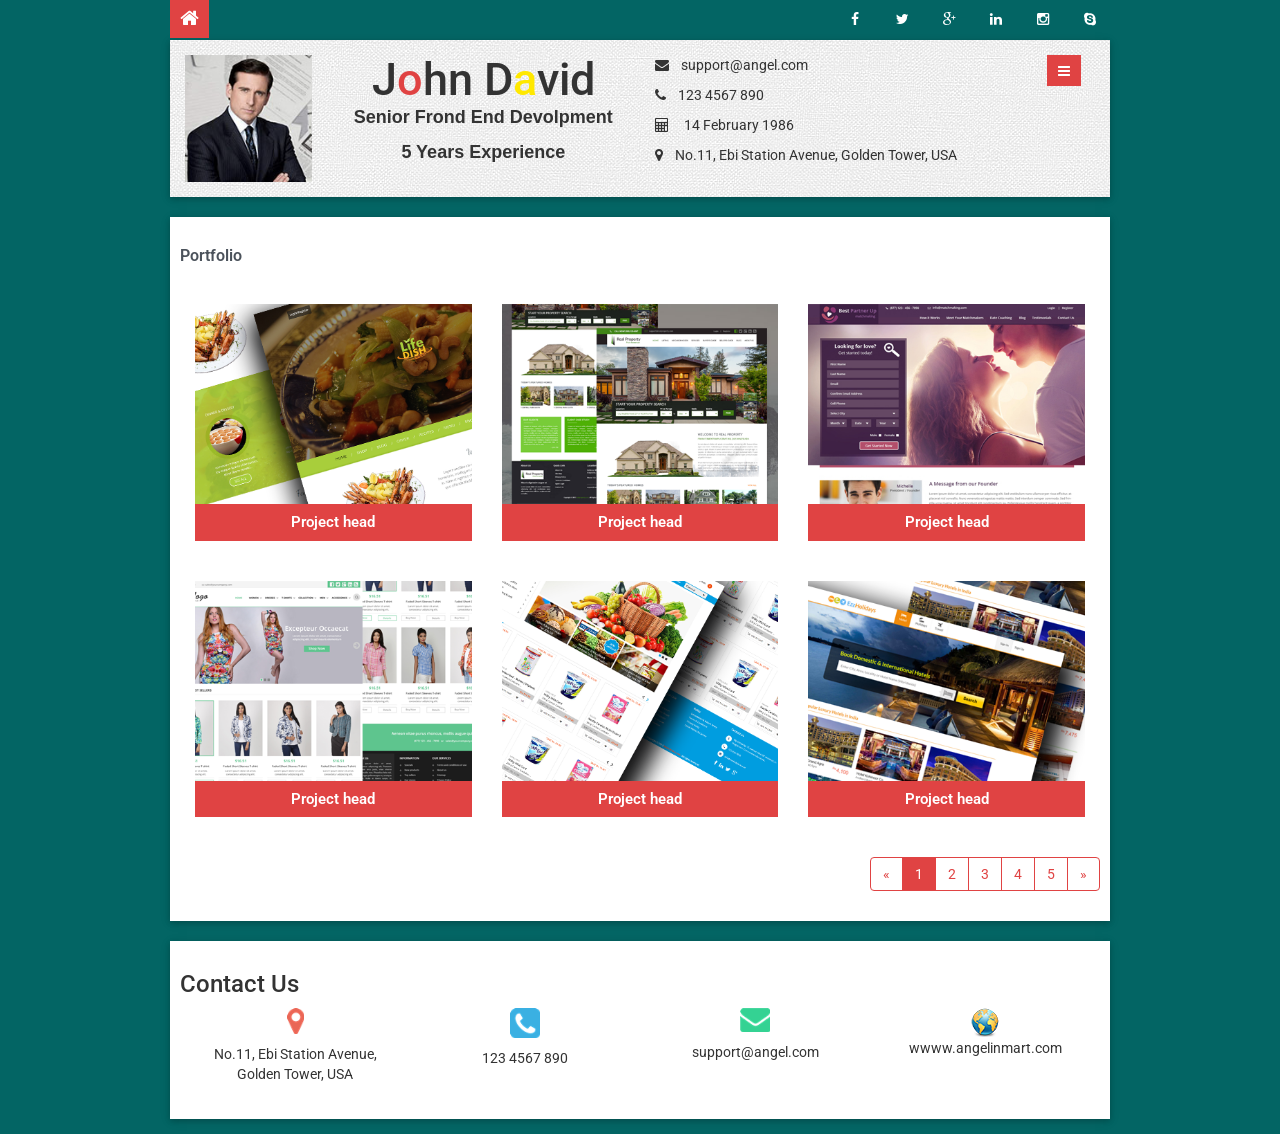
<file: frontend/portfolio.html>
<!doctype html>
<html>
<head>
	<meta charset="utf-8">
    <meta http-equiv="X-UA-Compatible" content="IE=edge">
    <meta name="viewport" content="width=device-width, initial-scale=1">
    <meta name="description" content="">
    <meta name="author" content="">

	<title>EV Resume</title>
    
    <link href="images/favicon.ico" rel="icon">    
    <!-- Custom CSS -->
    <link href="css/resume.css" rel="stylesheet" type="text/css">
    
    <!-- Bootstrap Core CSS -->
    <link href="css/bootstrap.css" rel="stylesheet" type="text/css">
    
    <!-- Custom Fonts -->
    <link href="fonts/css/font-awesome.min.css" rel="stylesheet" type="text/css">	
    <link href='https://fonts.googleapis.com/css?family=Roboto:400,500,700' rel='stylesheet' type='text/css'>

</head>

<body>
	<div class="container">
       
            <!-- Top Part -->
            
                 <div class="toplink-content"> <!-- Toplink Start Area --> 
                           <div class="top-area">                           
                               <div class="icon-img">
                                    <ul>
                                        <li><a href="../index.php"><i class="fa fa-home"></i></a></li>
                                    </ul>
                                 <div class="clearfix"></div>
                              </div>
                              
                              
                       <!-- Social Start Area -->                                                            
                       <div class="top-right"> 
                          <ul class="social-list social-share">
                            <li><a class="facebook" title="Facebook" href="#"><i class="fa fa-facebook"></i></a></li>
                            <li><a class="twitter" title="Twitter" href="#"><i class="fa fa-twitter"></i></a></li>
                            <li><a class="google" title="Google Plus" href="#"><i class="fa fa-google-plus"></i></a></li>               
                            <li><a class="linkdin" title="Linkedin" href="#"><i class="fa fa-linkedin"></i></a></li>
                            <li><a class="instgram" title="Instagram" href="#"><i class="fa fa-instagram"></i></a></li>                
                            <li><a class="skype" title="Skype" href="#"><i class="fa fa-skype"></i></a></li>
                          </ul>
                       </div> 
                      <!-- Social End Area -->                       
                                            
                         </div>
                  </div>  <!-- Toplink End Area --> 
 
       <div class="clearfix"></div>
       
       
       <!-- Menupart Area --> 
       
       <div class="menupart main-wrapper"> 
       
       
       <!-- Menu Area -->      
       <div class="col-md-1 col-sm-6 pull-right mob-view">       
            <div class="dropdown">        
                <!-- trigger button -->
                <button><i class="fa fa-bars"></i></button>        
                <!-- dropdown menu -->
                <ul class="dropdown-menu">
                    <li><a href="../index.php">Home</a></li>
                    <li><a href="portfolio.html">portfolio</a></li>
                    
                </ul>
            </div>       
       </div>
       <!-- Menu Area End --> 
        
       
       <!-- Profile Image -->  
       	<div class="col-md-2 col-sm-6 text-center"><img src="images/profile.jpg" alt="Profile" /></div>
        
        
        <!-- Profile Name -->  
       		<div class="col-md-4 col-sm-6 cv-title">
            	<h3 class="animated fadeInDown">
                    J<span style="color:#E04343;">o</span>hn 
                    <span>D<span style="color:#FFE800">a</span>vid</span>
                  </h3>
                <p>Senior Frond End Devolpment</p>
                <p class="fa-exper">5 Years Experience</p>
            </div>
            
            
            <!-- Contact Details -->
          	<div class="col-md-5 col-sm-6">
				<p><i class="fa cont fa-envelope"></i>support@angel.com</p>
                <p><i class="fa cont fa-phone"></i>123 4567 890</p>
                <p><i class="fa cont fa-calculator"></i> 14 February 1986</p>
                <p><i class="fa cont fa-map-marker"></i>No.11, Ebi Station Avenue, Golden Tower, USA</p>
			</div>
            <!-- Contact Details End -->            
            
            <div class="clearfix"></div>
        </div>         
        <!-- Menupart Area End --> 
        
      
               
       <!-- Experience Area -->   
    <div class="section-exp  cv-skills  work-list">
        	<h3>Portfolio</h3>
        	<div class="col-md-4 col-sm-6 col-xs-12 work-space">
					<a href="portfolioview.html">
                		<div class="featured-img">
                			<img src="images/portfolio/golden.png" alt="Portfolio">
                		</div>
                		<div class="image-hover">
                			<i class="fa fa-eye"></i>
						 </div>
                		<h3>Project head</h3>
                	</a>
				</div>
                
                
                <div class="col-md-4 col-sm-6 col-xs-12 work-space">
					<a href="portfolioview.html">
                		<div class="featured-img">
                			<img src="images/portfolio/treehouse.png" alt="Portfolio">
                		</div>
                		<div class="image-hover">
                			<i class="fa fa-eye"></i>
						 </div>
                		<h3>Project head</h3>
                	</a>
				</div>
                
                
                <div class="col-md-4 col-sm-6 col-xs-12 work-space">
					<a href="portfolioview.html">
                		<div class="featured-img">
                			<img src="images/portfolio/dating.jpg" alt="Portfolio">
                		</div>
                		<div class="image-hover">
                			<i class="fa fa-eye"></i>
						 </div>
                		<h3>Project head</h3>
                	</a>
				</div>
                
                
                
                 <div class="col-md-4 col-sm-6 col-xs-12 work-space">
					<a href="portfolioview.html">
                		<div class="featured-img">
                			<img src="images/portfolio/ecommerce.png" alt="Portfolio">
                		</div>
                		<div class="image-hover">
                			<i class="fa fa-eye"></i>
						 </div>
                		<h3>Project head</h3>
                	</a>
				</div>
                
                
                
                <div class="col-md-4 col-sm-6 col-xs-12 work-space">
					<a href="portfolioview.html">
                		<div class="featured-img">
                			<img src="images/portfolio/ecommerce1.png" alt="Portfolio">
                		</div>
                		<div class="image-hover">
                			<i class="fa fa-eye"></i>
						 </div>
                		<h3>Project head</h3>
                	</a>
				</div>
                
                
                
                 <div class="col-md-4 col-sm-6 col-xs-12 work-space">
					<a href="portfolioview.html">
                		<div class="featured-img">
                			<img src="images/portfolio/hotel.png" alt="Portfolio">
                		</div>
                		<div class="image-hover">
                			<i class="fa fa-eye"></i>
						 </div>
                		<h3>Project head</h3>
                	</a>
				</div>   
                
                
                

    <ul class="pagination pull-right">

        <li><a href="#">&laquo;</a></li>
        <li class="active"><a href="#">1</a></li>
        <li><a href="#">2</a></li>
        <li><a href="#">3</a></li>
        <li><a href="#">4</a></li>
        <li><a href="#">5</a></li>
        <li><a href="#">&raquo;</a></li>

    </ul>


                             
            <div class="clearfix"></div>
        </div>
        
     
     
     <!-- Contact Us Area --> 
      
      <div class="section-exp" style="margin-bottom:15px;"> 
      	<h3>Contact Us</h3>
        	<div class="col-md-3 col-sm-6 text-center"  style="margin-bottom:15px;">
            	<p><img src="images/map.png" alt="Map" /></p>
                <p>No.11, Ebi Station Avenue, Golden Tower, USA</p>
            </div>
            
            <div class="col-md-3 col-sm-6 text-center"  style="margin-bottom:15px;">
            	<p><img src="images/contact.png" alt="Phone" /></p>
                <p>123 4567 890</p>
            </div>
            
            <div class="col-md-3 col-sm-6 text-center"  style="margin-bottom:15px;">
            	<p><img src="images/mail.png" alt="mail" /></p>
                <p>support@angel.com</p>
            </div>
            
            <div class="col-md-3 col-sm-6 text-center">
            	<div><img src="images/globe.png" alt="Site" /></div>
                <p>wwww.angelinmart.com</p>
            </div>
           
                
        <div class="clearfix"></div>
      </div>
        
    </div>

	<script src="js/bootstrap.min.js"></script>
    <script src="js/progressbar.js"></script>
    
    
    
    

</body>
</html>
</file>
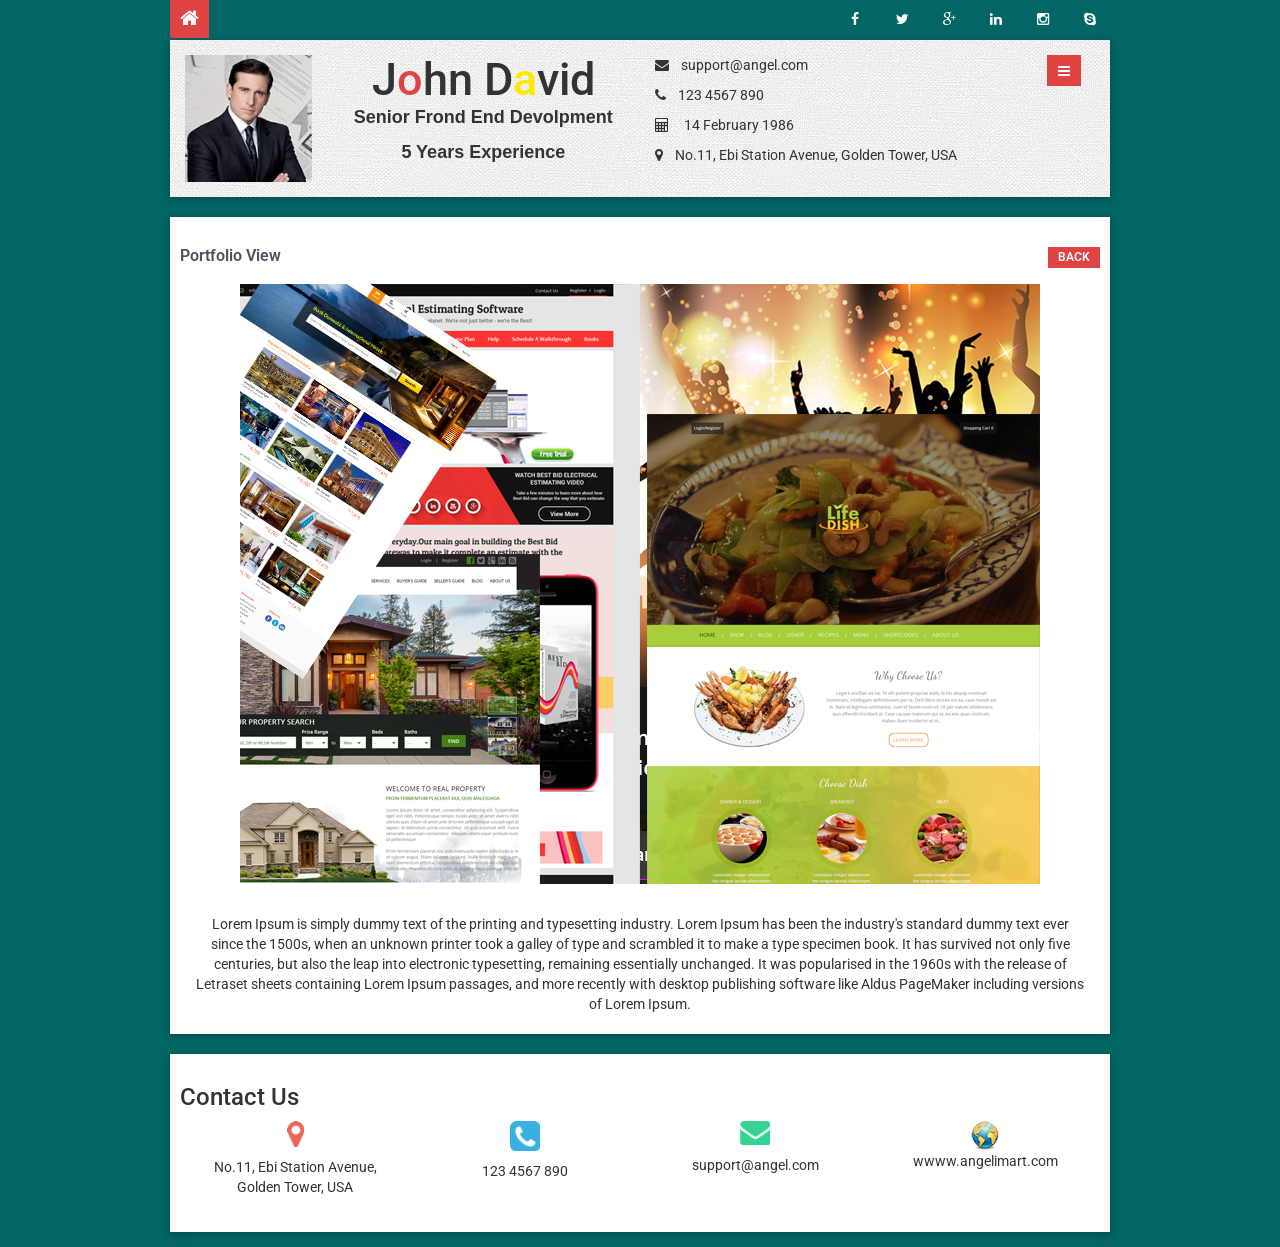
<file: frontend/portfolioview.html>
<!doctype html>
<html>
<head>
	<meta charset="utf-8">
    <meta http-equiv="X-UA-Compatible" content="IE=edge">
    <meta name="viewport" content="width=device-width, initial-scale=1">
    <meta name="description" content="">
    <meta name="author" content="">

	<title>EV Resume</title>
    
    <link href="images/favicon.ico" rel="icon">
    
    <!-- Custom CSS -->
    <link href="css/resume.css" rel="stylesheet" type="text/css">
    
    <!-- Bootstrap Core CSS -->
    <link href="css/bootstrap.css" rel="stylesheet" type="text/css">
    
    <!-- Custom Fonts -->
    <link href="fonts/css/font-awesome.min.css" rel="stylesheet" type="text/css">	
    <link href='https://fonts.googleapis.com/css?family=Roboto:400,500,700' rel='stylesheet' type='text/css'>

</head>

<body>
	<div class="container">
       
            <!-- Top Part -->
            
                 <div class="toplink-content"> <!-- Toplink Start Area --> 
                           <div class="top-area">                           
                               <div class="icon-img">
                                    <ul>
                                        <li><a href="../index.php"><i class="fa fa-home"></i></a></li>
                                    </ul>
                                 <div class="clearfix"></div>
                              </div>
                              
                              
                       <!-- Social Start Area -->                                                            
                       <div class="top-right"> 
                          <ul class="social-list social-share">
                            <li><a class="facebook" title="Facebook" href="#"><i class="fa fa-facebook"></i></a></li>
                            <li><a class="twitter" title="Twitter" href="#"><i class="fa fa-twitter"></i></a></li>
                            <li><a class="google" title="Google Plus" href="#"><i class="fa fa-google-plus"></i></a></li>               
                            <li><a class="linkdin" title="Linkedin" href="#"><i class="fa fa-linkedin"></i></a></li>
                            <li><a class="instgram" title="Instagram" href="#"><i class="fa fa-instagram"></i></a></li>                
                            <li><a class="skype" title="Skype" href="#"><i class="fa fa-skype"></i></a></li>
                          </ul>
                       </div> 
                      <!-- Social End Area -->                       
                                            
                         </div>
                  </div>  <!-- Toplink End Area --> 
 
       <div class="clearfix"></div>
       
       
       <!-- Menupart Area --> 
       
       <div class="menupart main-wrapper"> 
       
       
       <!-- Menu Area -->      
       <div class="col-md-1 col-sm-6 pull-right mob-view">       
            <div class="dropdown">        
                <!-- trigger button -->
                <button><i class="fa fa-bars"></i></button>        
                <!-- dropdown menu -->
                <ul class="dropdown-menu">
                    <li><a href="../index.php">Home</a></li>
                    <li><a href="portfolio.html">portfolio</a></li>                    
                </ul>
            </div>       
       </div>
       <!-- Menu Area End --> 
        
       
       <!-- Profile Image -->  
       	<div class="col-md-2 col-sm-6 text-center"><img src="images/profile.jpg" alt="Profile" /></div>
        
        
        <!-- Profile Name -->  
       		<div class="col-md-4 col-sm-6 cv-title">
            	<h3 class="animated fadeInDown">
                    J<span style="color:#E04343;">o</span>hn 
                    <span>D<span style="color:#FFE800">a</span>vid</span>
                  </h3>
                <p>Senior Frond End Devolpment</p>
                <p class="fa-exper">5 Years Experience</p>
            </div>
            
            
            <!-- Contact Details -->
          	<div class="col-md-5 col-sm-6">
				<p><i class="fa cont fa-envelope"></i>support@angel.com</p>
                <p><i class="fa cont fa-phone"></i>123 4567 890</p>
                <p><i class="fa cont fa-calculator"></i> 14 February 1986</p>
                <p><i class="fa cont fa-map-marker"></i>No.11, Ebi Station Avenue, Golden Tower, USA</p>
			</div>
            <!-- Contact Details End -->            
            
            <div class="clearfix"></div>
        </div>         
        <!-- Menupart Area End --> 
        
      
               
       <!-- Portfolio View Area -->   
     <div class="section-exp  cv-skills  work-list">
        	<h3>Portfolio View <a href="portfolio.html" class="year">Back</a></h3>
            
        	<div class="col-md-12 text-center">
            	<img src="images/portfolio/escape-preview.png" alt="Portfolio" />
                <p>&nbsp;</p>
               <p>
Lorem Ipsum is simply dummy text of the printing and typesetting industry. Lorem Ipsum has been the industry's standard dummy text ever since the 1500s, when an unknown printer took a galley of type and scrambled it to make a type specimen book. It has survived not only five centuries, but also the leap into electronic typesetting, remaining essentially unchanged. It was popularised in the 1960s with the release of Letraset sheets containing Lorem Ipsum passages, and more recently with desktop publishing software like Aldus PageMaker including versions of Lorem Ipsum.</p>
                
            
            </div>
                    
            <div class="clearfix"></div>
        </div>
        
     
      
     
     <!-- Contact Us Area --> 
      
      <div class="section-exp" style="margin-bottom:15px;"> 
      	<h3>Contact Us</h3>
        	<div class="col-md-3 col-sm-6 text-center"  style="margin-bottom:15px;">
            	<p><img src="images/map.png" alt="Map" /></p>
                <p>No.11, Ebi Station Avenue, Golden Tower, USA</p>
            </div>
            
            <div class="col-md-3 col-sm-6 text-center"  style="margin-bottom:15px;">
            	<p><img src="images/contact.png" alt="Phone" /></p>
                <p>123 4567 890</p>
            </div>
            
            <div class="col-md-3 col-sm-6 text-center"  style="margin-bottom:15px;">
            	<p><img src="images/mail.png" alt="mail" /></p>
                <p>support@angel.com</p>
            </div>
            
            <div class="col-md-3 col-sm-6 text-center">
            	<div><img src="images/globe.png" alt="Site" /></div>
                <p>wwww.angelimart.com</p>
            </div>
           
                
        <div class="clearfix"></div>
      </div>
        
    </div>

	<script src="js/bootstrap.min.js"></script>
    <script src="js/progressbar.js"></script>
    
    
    
    

</body>
</html>
</file>
<file: frontend/css/resume.css>
@charset "utf-8";
/* CSS Document */



body {
   background:#036564; 
   font-family: 'Roboto', sans-serif;
}

img{
	max-width:100%;
	border:none;	
}



a,
a:hover,
a:focus,
a:active,
a.active {
    outline: 0;
}

a {
    color: #fed136;
}

a:hover,
a:focus,
a:active,
a.active {
    color: #fec503;
}

h1,
h2,
h3,
h4,
h5,
h6 {
     
    font-weight: 700;
}


.main-wrapper{
	background-color:#ffffff;
	padding:15px 0;
}



.toplink-content {     
	width: 100%;
    position: relative;    
    z-index: 9997;
	background-color:transparent;
	font-family: 'Roboto', sans-serif;
	letter-spacing:0.3;
	
}
.top-left{
	float:left;	
}

.top-right{
	float:right;
	line-height:11px;	
}



.email{
	color: #ffffff;
    display: inline-block;
    font-family: arial;
    font-size: 12px;
    line-height: 21px;
    margin: 9px 20px 9px 0;
}	

.email label{
    color: #ffffff;
    margin: 0;
}

.social-share {
    display: inline-block;
    list-style:  none;
    margin: 0;
    padding: 0;	
}


ul.social-share li {
    display: inline-block;
	float:left;
	color:#fff;
}

ul.social-share li a {    
    color: #fff;
    display: inline-block;     
	padding:3px 3px;	
	font-weight:600;     
}

ul.social-share > li > a:hover{		
	color:#8cae40;
	padding:3px;
}

.cont {
    display: inline-block;   
    line-height: 1;   
    padding-right: 0;
	margin-right:12px;
}

ul.social-list li {
    float: left;
}

ul.social-list li a {
    display: inline-block;
	transition: all 0.2s ease-in-out;
    -moz-transition: all 0.2s ease-in-out;
    -webkit-transition: all 0.2s ease-in-out;
    -o-transition: all 0.2s ease-in-out;
}

ul.social-list li a:hover {
	color: #fff;
}

ul.social-list li a.facebook:hover {
	background-color: #507CBE;
}

ul.social-list li a.twitter:hover {
	background-color: #63CDF1;
}

ul.social-list li a.google:hover {
	background-color: #F16261;
}

ul.social-list li a.dribbble:hover {
	background-color: #E46387;
}

ul.social-list li a.linkdin:hover {
	background-color: #90CADD;
}

ul.social-list li a.tumblr:hover {
	background-color: #4D7EA3;
}

ul.social-list li a.flickr:hover {
	background-color: #E474AF;
}

ul.social-list li a.instgram:hover {
	background-color: #4D4F54;
}

ul.social-list li a.vimeo:hover {
	background-color: #87D3E0;
}

ul.social-list li a.skype:hover {
	background-color: #36C4F3
}

ul.social-list li a i {
	font-size: 1em;
	display: block;
	width: 34px;
	height: 33px;
	line-height: 33px;
	text-align: center;	
}


.cv-title{
	
}

.cv-title h3{
	font-family: 'Roboto', sans-serif;
	font-size:45px;	
	margin:0;
	text-align:center;
}

.cv-title p{
	font-family: 'Roboto', sans-serif;
	font-size:14px;	
	text-align:center;
}

.menupart{
	background-image:url(../images/pattern2.png);
	background-repeat:repeat;	
	box-shadow: 0 2px 5px 0 rgba(0, 0, 0, 0.16), 0 2px 10px 0 rgba(0, 0, 0, 0.12);
}

.profile-img{
	margin-top:20px;
	box-shadow: 0 2px 5px 0 rgba(0, 0, 0, 0.16), 0 2px 10px 0 rgba(0, 0, 0, 0.12);	
	background-image:url(../images/pro.jpg);
	height:354px;
	width:100%;
	background-size:cover;
	padding:20px;
}

.profile-item{
	background-color: rgba(0, 0, 0, 0.6);
	padding:15px;
}


.section-exp{
	margin-top:20px;
	box-shadow: 0 2px 5px 0 rgba(0, 0, 0, 0.16), 0 2px 10px 0 rgba(0, 0, 0, 0.12);
	background-color:#ffffff;
	padding:10px;	
}

.textalign-center {
    text-align: center;
}


.section-exp h4{
	font-family: 'Roboto', sans-serif;
	font-size:20px;	
	font-weight:600;
	
}
.cv-exper{
	margin: 25px 0 0 0;
    padding:0;
	/*sborder-bottom:1px solid #dadada;*/
}

.cv-exper h3{
	color:#4b525b;
	font-family: 'Roboto', sans-serif;
	font-size:16px;	
	font-weight:600;
	margin:0;
}

.year {
    background-color: #E04343;
    color: #fff;
    float: right;
    font-size: 12px;
    padding: 4px 10px;
    text-transform: uppercase;
    transition: background-color 0.3s ease 0s;
}

.cv-content{
	margin-top:25px;
	color:#626262;	
}

.sonny_progressbar {
	margin-bottom: 20px;
}
.sonny_progressbar p.title {
	font-family: Montserrat, sans-serif;
	font-size: 16px;
	line-height: 20px;
	margin: 0;
	padding: 5px 0;
}
.sonny_progressbar .bar-container {
	position: relative;
	height: 40px;
}
.sonny_progressbar .bar-container.shadow {
	-moz-box-shadow: 0px 5px 7px -3px rgba(0,0,0,.5);
	-webkit-box-shadow: 0px 5px 7px -3px rgba(0,0,0,.5);
	box-shadow: 0px 5px 7px -3px rgba(0,0,0,.5);
}
.sonny_progressbar .backgroundBar {
	position: absolute;
	bottom: 0;
	top: 0;
	left: 0;
	right: 0;
}
.sonny_progressbar .bar {
	position: absolute;
	top: 0;
	left: 0;
	height: 100%;
}
.sonny_progressbar .targetBar {
	position: absolute;
	top: 0;
	left: 0;
	height: 100%;
	-webkit-animation: Animation 2s infinite ease-in-out;
	-moz-animation: Animation 2s infinite ease-in-out;
	animation: Animation 2s infinite ease-in-out;
}
.sonny_progressbar .targetBar.loader {
	-webkit-animation: AnimationB 4s infinite ease-in-out;
	-moz-animation: AnimationB 4s infinite ease-in-out;
	animation: AnimationB 4s infinite ease-in-out;	
}
.sonny_progressbar .bar-container.border .bar, .sonny_progressbar .bar-container.border .targetBar, .sonny_progressbar .bar-container.border .backgroundBar {
	border-bottom: 3px solid rgba(0,0,0,.2);
}
.sonny_progressbar .progress-percent {
	font-family: Montserrat, sans-serif;
	font-size: 16px;
	position: absolute;
	right: 15px;
}

@keyframes Animation {
  0%   { opacity:.4; }
  50%   { opacity:1; }
  100% { opacity:.4; }
}
@-moz-keyframes Animation{
  0%   { opacity:.4; }
  50%   { opacity:1; }
  100% { opacity:.4; }
}
@-webkit-keyframes Animation{
  0%   { opacity:.4; }
  50%   { opacity:1; }
  100% { opacity:.4; }
}
@keyframes AnimationB {
  0%   { opacity:.01; }
  50%   { opacity:.1; }
  100% { opacity:.01; }
}
@-moz-keyframes AnimationB {
  0%   { opacity:.01; }
  50%   { opacity:.1; }
  100% { opacity:.01; }
}
@-webkit-keyframes AnimationB {
  0%   { opacity:.01; }
  50%   { opacity:.1; }
  100% { opacity:.01; }
}


.cv-skills h3{
	color:#4b525b;
	font-family: 'Roboto', sans-serif;
	font-size:16px;	
	font-weight:600;
	margin-bottom:20px;	
}

.cv-skills i{
	margin-right:12px;
	font-size:22px;	
}

.socilal{
	background:#171717;	
}


.dropdown {
    position: relative;
    display: inline-block;
}

.dropdown .dropdown-menu {
    position: absolute;
    top: 100%;
    display: none;
    margin: 0;

    /****************
     ** NEW STYLES **
     ****************/

    list-style: none; /** Remove list bullets */
    width: 100%; /** Set the width to 100% of it's parent */
    padding: 0;
}

.dropdown:hover .dropdown-menu {
    display: block;
}

/** Button Styles **/
.dropdown button {
    background: #e04343;
    color: #FFFFFF;
    border: none;
    margin: 0;
    padding: 0.4em 0.8em;
    font-size: 1em;
}

/** List Item Styles **/
.dropdown a {
    display: block;
    padding:5px 10px;
    text-decoration: none;
    background: #CCCCCC;
    color: #333333;
}

/** List Item Hover Styles **/
.dropdown a:hover {
    background: #BBBBBB;
}

.full-color{
	background-image:url(../images/pattern2.png);
	background-repeat:repeat;	
}

.work-list a .featured-img
{
	width: 100%;
}
.work-list a .featured-img img
{
	width: 100%;
	height: 200px;
	float: left;
	position: relative;	}
	
@keyframes imagehover {
    0%   {height: 40px;}
    25%  {height: 80px;}
    50%  {height: 120px;}
    75%  {height: 160px;}
    100% {height: 200px;}
}
.image-hover {
    display: none;
    position: absolute;
    background: none repeat scroll 0% 0% rgba(255, 255, 255, 0.5);
    text-align: center;
    width: 91%;
	height: 200px;
    float: left;
		
}
.image-hover i{
	color:#e04343;
	font-size:30px;
	line-height: 200px;
	transition: 5s color ease-in;
	display: none;
}
.image-hover:hover i
{	display: block;
	color: #e04343;
}
.work-list a h3 {
    text-align: center;
    padding: 10px 0px;
    font-size: 15px;
    float: left;
    width: 100%;
    font-weight: 600;
	background: #E04343;
	color:#fff;
	margin:0px;
	font-family: 'Roboto', sans-serif;
}
.work-list a:hover .image-hover{
	display: block;
	animation: 0.4s ease-in 0s normal none 1 running imagehover;

}
.work-space{
	margin: 20px 0px;
}

.icon-img{	
	 line-height:36px;	
	 float:left;
}

.icon-img ul{
	padding:0;
	margin:0;
	display:block;
}

.icon-img li{
	float:left;
	list-style:none;
		
}

.icon-img li a{
	color:#fff;
	font-size:20px;
	background-color:#e04343;
    padding: 8px 10px;
}

.mob-view{
	z-index:999999;	
}

.fa-exper{
	-webkit-animation: color-change 1s infinite;
	-moz-animation: color-change 1s infinite;
	-o-animation: color-change 1s infinite;
	-ms-animation: color-change 1s infinite;
	animation: color-change 1s infinite;
}

@-webkit-keyframes color-change {
	0% { color: #ed1f24; }
	50% { color: #f1c40f; }
	100% { color: #ed1f24; }
}
@-moz-keyframes color-change {
	0% { color: #ed1f24; }
	50% { color: #f1c40f; }
	100% { color: #ed1f24; }
}
@-ms-keyframes color-change {
	0% { color: #ed1f24; }
	50% { color: #f1c40f; }
	100% { color: #ed1f24; }
}
@-o-keyframes color-change {
	0% { color: #ed1f24; }
	50% { color: #f1c40f; }
	100% { color: #ed1f24; }
}
@keyframes color-change {
	0% { color: #ed1f24; }
	50% { color: #f1c40f; }
	100% { color: #ed1f24; }
}

.contact-form p{
	text-align:justify;	
}

.panel-heading  h3{
	margin:0;	
}


/* =========== Index 01 ===============*/

#main-wrapper{
	background-color:#ffffff;
	border-radius:5px;	
	padding-top:15px;
	padding-bottom:15px;
	margin-top:20px;
}

.section-head{
	text-align:center;
	padding:35px 0;
	border-top:1px solid #a9a9a9;	
	border-bottom:1px solid #a9a9a9;
}



.cv-title p{
	font-family: 'Open Sans', sans-serif;
	font-size:18px;	
	text-align:center;
	font-weight:700;
}

.fa-exper{
	-webkit-animation: color-change 1s infinite;
	-moz-animation: color-change 1s infinite;
	-o-animation: color-change 1s infinite;
	-ms-animation: color-change 1s infinite;
	animation: color-change 1s infinite;
}

@-webkit-keyframes color-change {
	0% { color: #fa396f; }
	50% { color: #46d8d2; }
	100% { color: #fa396f; }
}
@-moz-keyframes color-change {
	0% { color: #fa396f; }
	50% { color: #46d8d2; }
	100% { color: #fa396f; }
}
@-ms-keyframes color-change {
	0% { color: #fa396f; }
	50% { color: #46d8d2; }
	100% { color: #fa396f; }
}
@-o-keyframes color-change {
	0% { color: #fa396f; }
	50% { color: #46d8d2; }
	100% { color: #fa396f; }
}
@keyframes color-change {
	0% { color: #fa396f; }
	50% { color: #46d8d2; }
	100% { color: #fa396f; }
}


.text-uppercase{
	text-transform:uppercase;	
}

.about-section{
	margin-top:20px;
	background-color:#fa396f;	
	padding:15px;
	color:#fff;
	font-family: 'Open Sans', sans-serif;	
}

.head-area h3{
	color:#fff;
	font-family: 'Open Sans', sans-serif;	
	font-size:20px;
	font-weight:700;	
	margin: 0 0 15px;
}

.head-area p{
	margin-left:25px;
	text-align:justify;
}

.cont {
    display: inline-block;
    line-height: 1;
    margin-right: 12px;
    padding-right: 0;
}

.btn-facebook {
    background-color: #3b5998;
    opacity: 0.9;
}

.btn-twitter {
    background-color: #00aced;
    opacity: 0.9;
}

.btn-linkedin {
    background-color: #0e76a8;
    opacity: 0.9;
}

.btn-stackoverflow {
    background-color: #d38b28;
    opacity: 0.9;
}

.btn-google {
    background-color: #c32f10;
    opacity: 0.9;
}
.btn-social {
    color: white;
    opacity: 0.9;
}
.btn-block {
    display: block;
    width: 100%;
}

.social-share {
    display: inline-block;
    list-style:  none;
    margin: 0;
    padding: 0;	
}


ul.social-share li {
    display: inline-block;
	float:left;
	color:#fff;
	margin-left:7px;
}


.date-area1{
	float:left;	
	position:relative;
	background:#46d8d2;
	color:#ffffff;
	padding:10px;
	height:69px;
	line-height:24px;
	width:120px;
	text-align:center;
	font-family: 'Open Sans', sans-serif;	
	font-size:14px;
	font-weight:600;
}

.edc-area{
	overflow:hidden;
}

.edc-area h3{	
	color:#373737;
	margin:0 0 3px 0;
	font-size:16px;
	font-weight:600;
}
.edc-area h4{
	color:#999999;
	font-size:13px;
	margin:0;
}


.edu-name{
	background:#f8f8f8;
	padding:17px 20px;
	border-bottom:1px solid #46d8d2;
}
.edu-inner{
	padding:20px;
}


.exp-area{
	float:right;	
	position:relative;
	background:#fa396f;
	color:#ffffff;
	padding:10px;
	height:69px;
	line-height:24px;
	width:120px;
	text-align:center;
	font-family: 'Open Sans', sans-serif;	
	font-size:14px;
	font-weight:600;
}

.interest{
	background-color:#ebebeb;
	padding:15px 0;	
	font-family: "Open Sans",sans-serif;
    font-size: 20px;
    font-weight: 700;
	text-align:center;
}

.interest ul{
	pading:0;
	margin:0;
	list-style:none;
}

.interest li{
	float:left;
	text-align:center;
	font-size:22px;
	padding: 5px 57px;	
	font-weight:600;
}

.cv-title h2 {
    font-family: "Open Sans",sans-serif;
    font-size: 60px;
    font-weight: 700;
    margin: 0;
    text-align: center;
    text-transform: uppercase;
}


.dropdown1 {
    position: relative;
    display: inline-block;
}

.dropdown1 .dropdown-menu {
    position: absolute;
    top: 100%;
    display: none;
    margin: 0;

    /****************
     ** NEW STYLES **
     ****************/

    list-style: none; /** Remove list bullets */
    width: 100%; /** Set the width to 100% of it's parent */
    padding: 0;
}

.dropdown1:hover .dropdown-menu {
    display: block;
}

/** Button Styles **/
.dropdown1 button {
    background: #fa396f;
    color: #FFFFFF;
    border: none;
    margin: 0;
    padding: 0.4em 0.8em;
    font-size: 1em;
}

/** List Item Styles **/
.dropdown1 a {
    display: block;
    padding:5px 10px;
    text-decoration: none;
    background: #fa396f;
    color: #fff;
}

/** List Item Hover Styles **/
.dropdown1 a:hover {
    background: #BBBBBB;
}


.home-img{	
	 line-height:36px;	
	 float:left;
}

.home-img ul{
	padding:0;
	margin:0;
	display:block;
}

.home-img li{
	float:left;
	list-style:none;
		
}

.home-img li a{
	color:#fff;
	font-size:20px;
	background-color:#fa396f;
    padding: 8px 10px;
}


.landing {
    text-align: center;
    padding: 10px 0px;
    font-size: 15px;
    float: left;
    width: 100%;
    font-weight: 600;
	background: #E04343;
	color:#fff;
	margin:0px;
	font-family: 'Roboto', sans-serif;
}
</file>
